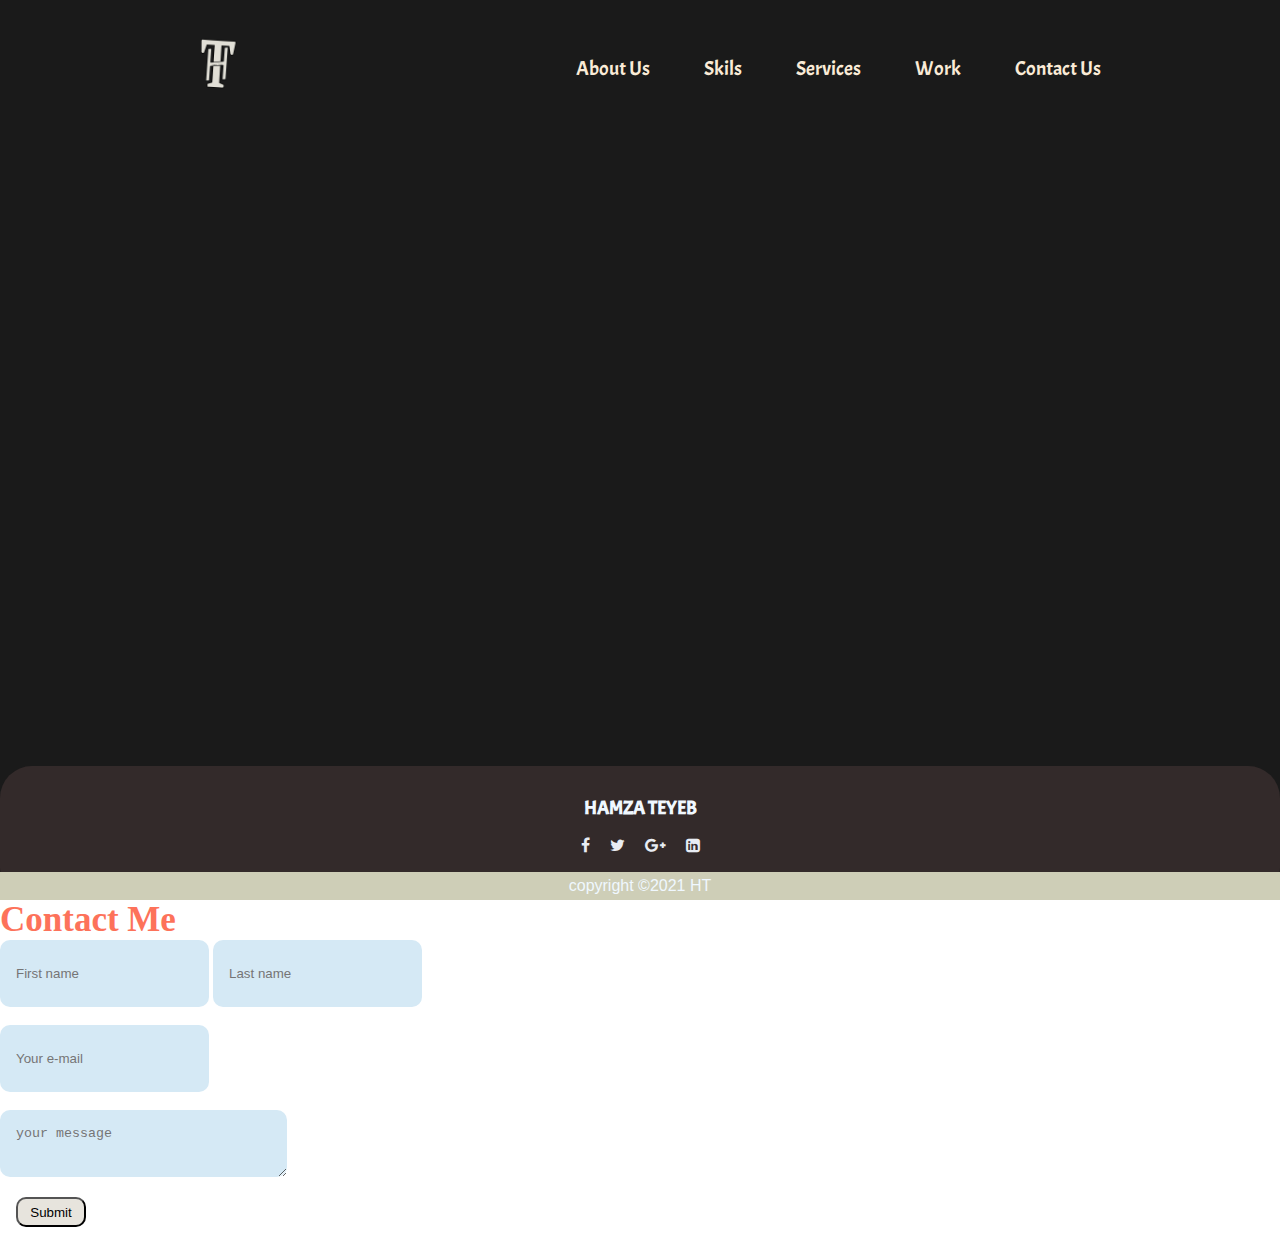
<file: contact.html>
<!DOCTYPE html>
<html lang="en">
<head>
    <meta charset="UTF-8">
    <meta http-equiv="X-UA-Compatible" content="IE=edge">
    <meta name="viewport" content="width=device-width, initial-scale=1.0">
    <title>Hamza Teyeb</title>
    <link rel="stylesheet" href="style.css">
    <link rel="stylesheet" href="https://cdnjs.cloudflare.com/ajax/libs/font-awesome/4.7.0/css/font-awesome.min.css">
</head>
<body>
    <section class="hero">
        <nav>
            <img src="LOGOHAMZATEYEBTH.png" alt="" class="logo">
            <ul>
                <li><a href="index.html">About Us</a></li>
                <li><a href="skils.html">Skils</a></li>
                <li><a href="service.html">Services</a></li>
                <li><a href="work.html">Work</a></li>
                <li><a href="#">Contact Us</a></li>

            </ul>
        </nav>
       
    </section>
        <h4><B> Contact Me</B></h4>
 
    <form class="block">
        <input class="cadre" type="text" placeholder="First name">
        <input class="cadre" type="text" placeholder="Last name"><br>
        <br>
        <input  class="cadre" type="email" name="" id="" placeholder="Your e-mail"><br>
        <br>
        <textarea class="cadre" name="" id="" cols="30" rows="15" placeholder="your message"></textarea><br>
        <input class="btn" type="submit" value="Submit">
      </form>

    <footer>
        <div class="footer-content">
            <h3>HAMZA TEYEB</h3>
            <ul class="social">
                <li><a href="https://www.facebook.com/hamza.mizoo.984"><i class="fa fa-facebook"></i></a></li>
                <li><a href="#"><i class="fa fa-twitter"></i></a></li>
                <li><a href="#"><i class="fa fa-google-plus"></i></a></li>
                <li><a href="#"><i class="fa fa-linkedin-square"></i></a></li>
            </ul>
        </div>
        <div class="footer-bottom">
            <p>copyright &copy;2021 HT</p>

        </div>
    </footer>


</body>
</html>
</file>
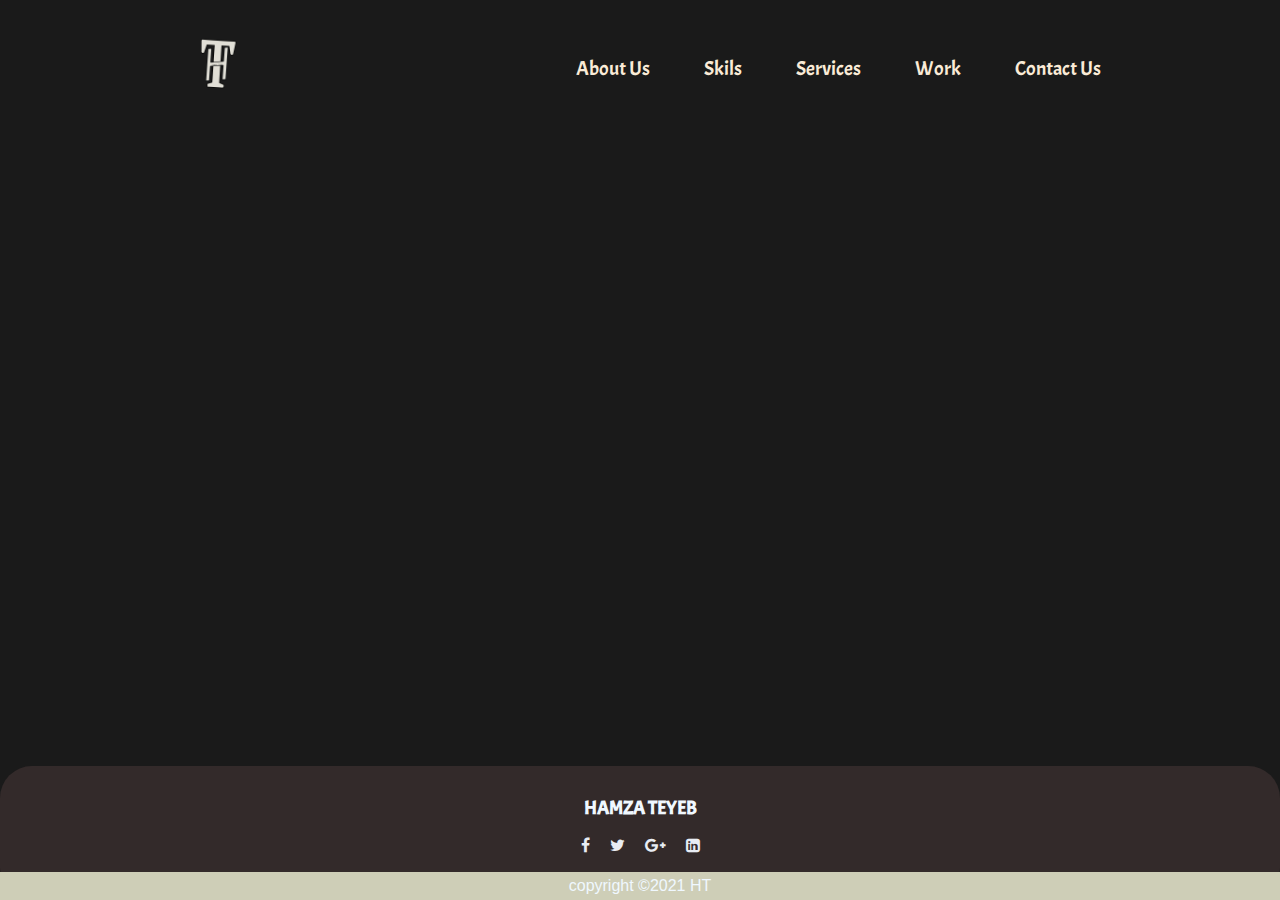
<file: service.html>
<!DOCTYPE html>
<html lang="en">
<head>
    <meta charset="UTF-8">
    <meta http-equiv="X-UA-Compatible" content="IE=edge">
    <meta name="viewport" content="width=device-width, initial-scale=1.0">
    <title>Hamza Teyeb</title>
    <link rel="stylesheet" href="style.css">
    <link rel="stylesheet" href="https://cdnjs.cloudflare.com/ajax/libs/font-awesome/4.7.0/css/font-awesome.min.css">
</head>
<body>
    <section class="hero">
        <nav>
            <img src="LOGOHAMZATEYEBTH.png" alt="" class="logo">
            <ul>
                <li><a href="index.html">About Us</a></li>
                <li><a href="skils.html">Skils</a></li>
                <li><a href="#">Services</a></li>
                <li><a href="work.html">Work</a></li>
                <li><a href="contact.html">Contact Us</a></li>

            </ul>
        </nav>
        
    </section>

    <footer>
        <div class="footer-content">
            <h3>HAMZA TEYEB</h3>
            <ul class="social">
                <li><a href="#"><i class="fa fa-facebook"></i></a></li>
                <li><a href="#"><i class="fa fa-twitter"></i></a></li>
                <li><a href="#"><i class="fa fa-google-plus"></i></a></li>
                <li><a href="#"><i class="fa fa-linkedin-square"></i></a></li>
            </ul>
        </div>
        <div class="footer-bottom">
            <p>copyright &copy;2021 HT</p>

        </div>

    
</body>
</html>
</file>
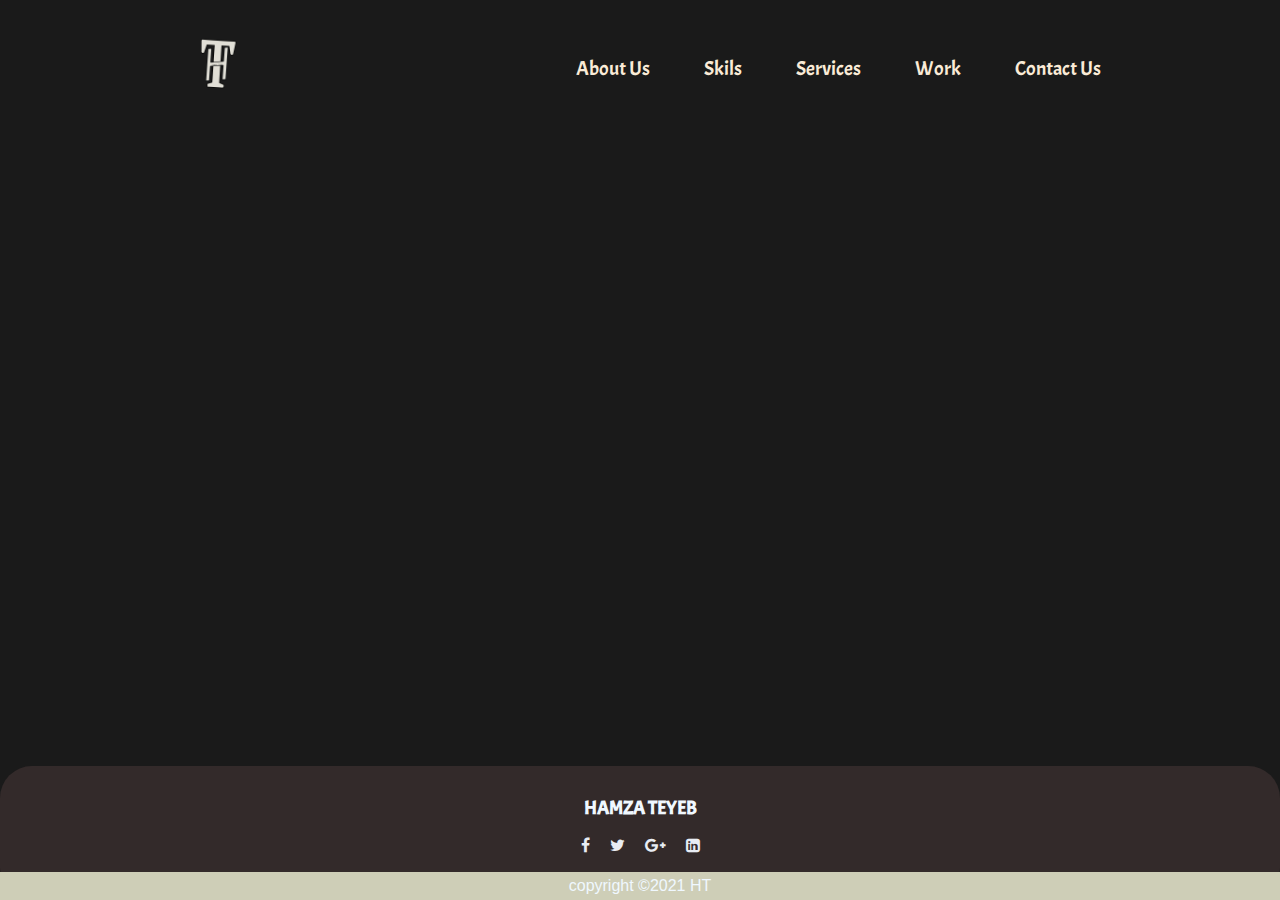
<file: skils.html>
<!DOCTYPE html>
<html lang="en">
<head>
    <meta charset="UTF-8">
    <meta http-equiv="X-UA-Compatible" content="IE=edge">
    <meta name="viewport" content="width=device-width, initial-scale=1.0">
    <title>Hamza Teyeb</title>
    <link rel="stylesheet" href="style.css">
    <link rel="stylesheet" href="https://cdnjs.cloudflare.com/ajax/libs/font-awesome/4.7.0/css/font-awesome.min.css">
</head>
<body>
    <section class="hero">
        <nav>
            <img src="LOGOHAMZATEYEBTH.png" alt="" class="logo">
            <ul>
                <li><a href="index.html">About Us</a></li>
                <li><a href="#">Skils</a></li>
                <li><a href="service.html">Services</a></li>
                <li><a href="work.html">Work</a></li>
                <li><a href="contact.html">Contact Us</a></li>

            </ul>
        </nav>
        
    </section>

    <footer>
        <div class="footer-content">
            <h3>HAMZA TEYEB</h3>
            <ul class="social">
                <li><a href="#"><i class="fa fa-facebook"></i></a></li>
                <li><a href="#"><i class="fa fa-twitter"></i></a></li>
                <li><a href="#"><i class="fa fa-google-plus"></i></a></li>
                <li><a href="#"><i class="fa fa-linkedin-square"></i></a></li>
            </ul>
        </div>
        <div class="footer-bottom">
            <p>copyright &copy;2021 HT</p>

        </div>


    
</body>
</html>
</file>
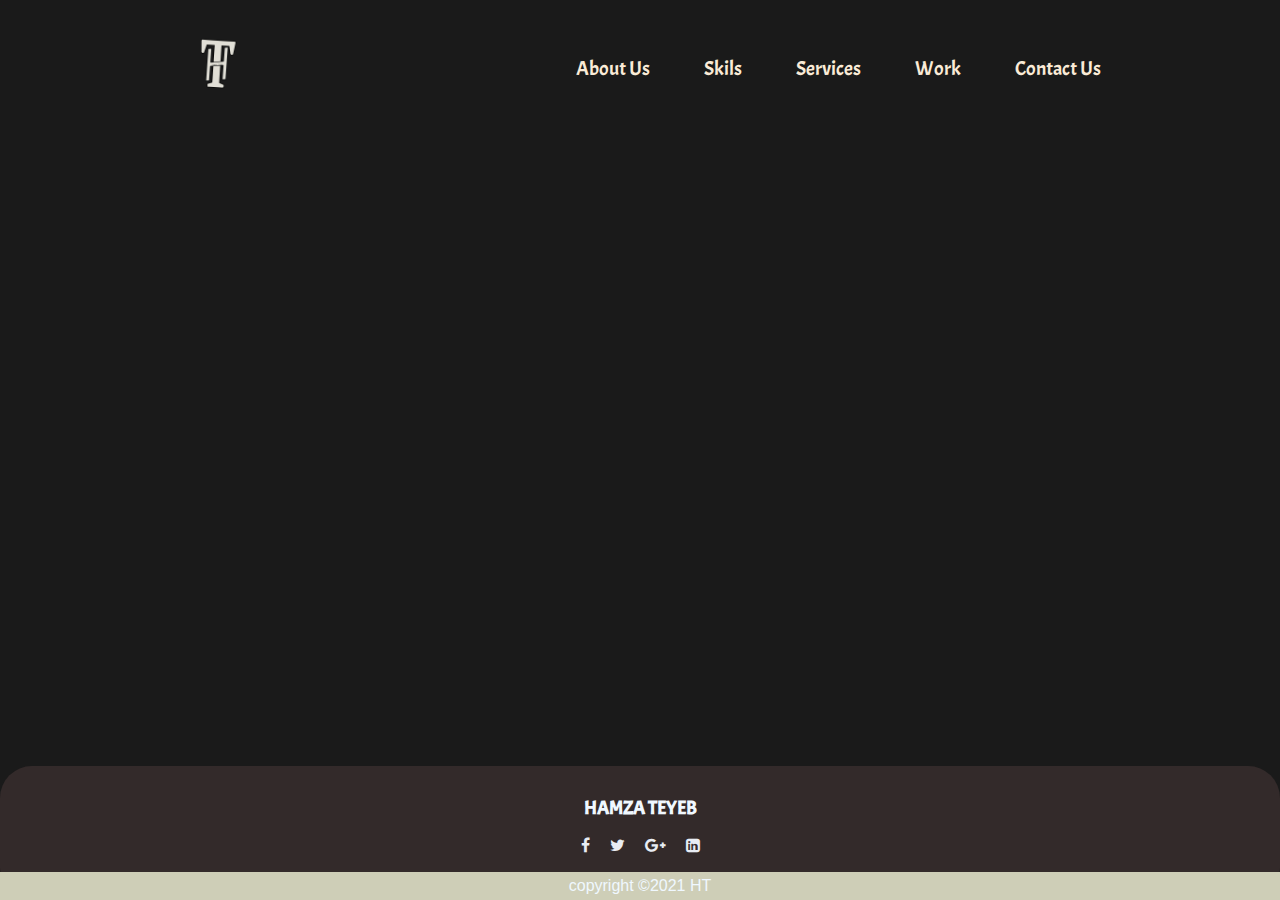
<file: work.html>
<!DOCTYPE html>
<html lang="en">
<head>
    <meta charset="UTF-8">
    <meta http-equiv="X-UA-Compatible" content="IE=edge">
    <meta name="viewport" content="width=device-width, initial-scale=1.0">
    <title>Hamza Teyeb</title>
    <link rel="stylesheet" href="style.css">
    <link rel="stylesheet" href="https://cdnjs.cloudflare.com/ajax/libs/font-awesome/4.7.0/css/font-awesome.min.css">
</head>
<body>
    <section class="hero">
        <nav>
            <img src="LOGOHAMZATEYEBTH.png" alt="" class="logo">
            <ul>
                <li><a href="index.html">About Us</a></li>
                <li><a href="skils.html">Skils</a></li>
                <li><a href="service.html">Services</a></li>
                <li><a href="#">Work</a></li>
                <li><a href="contact.html">Contact Us</a></li>

            </ul>
        </nav>
       
    </section>

    <footer>
        <div class="footer-content">
            <h3>HAMZA TEYEB</h3>
            <ul class="social">
                <li><a href="#"><i class="fa fa-facebook"></i></a></li>
                <li><a href="#"><i class="fa fa-twitter"></i></a></li>
                <li><a href="#"><i class="fa fa-google-plus"></i></a></li>
                <li><a href="#"><i class="fa fa-linkedin-square"></i></a></li>
            </ul>
        </div>
        <div class="footer-bottom">
            <p>copyright &copy;2021 HT</p>

        </div>
    </footer>


</body>
</html>
</file>
<file: style.css>
@import url('https://fonts.googleapis.com/css2?family=Poppins:ital,wght@0,100;0,400;0,500;0,700;1,100;1,200;1,300;1,400;1,500;1,600&family=Ubuntu:ital,wght@0,500;0,700;1,400&display=swap');
@import url('https://fonts.googleapis.com/css2?family=Acme&family=Imperial+Script&family=Lobster&family=M+PLUS+Code+Latin&family=Overpass:wght@200&family=Twinkle+Star&display=swap');
@import url('https://fonts.googleapis.com/css2?family=Acme&family=Imperial+Script&family=Lobster&family=M+PLUS+Code+Latin&family=Overpass:wght@200&family=Source+Serif+Pro:ital,wght@0,400;1,300;1,400&family=Twinkle+Star&display=swap');

*{
    margin: 0;
    padding: 0
}
.hero{
    height: 100vh;
    width: 100vw;
    background-color: #1a1a1a;

}
.logo{
    width: 120px;
    height: auto;
    cursor: pointer;
}
nav{
    display: flex;
    align-items: center;
    justify-content:space-between ;
    padding-top: 35px;
    padding-left: 12%;
    padding-right: 12%;
    position: relative;
    z-index: 5;
}
nav ul li{
    list-style: none;
    display: inline-block;
    padding: 0px 25px;
    z-index: 7;

}
nav ul li a{
    text-decoration: none;
    color: antiquewhite;
    font-weight: 500;
    font-size: 20px;
    font-family: 'Acme', sans-serif;
}
nav ul li a:hover{
    color: aqua;
    transition: .3s;
}

.main-text{
    position: absolute;
    top: 50%;
    left: 12%;
    transform: translateY(-50%);
}
.main-text h1{
    font-size: 100px;
    color: #3c3c3c;
    font-weight: 800;
    line-height: 170px;

}
.main-text h2{
    font-size: 60px;
    color: #413939;
    font-family: 'Source Serif Pro', serif;
}
span{
    color: white;
    letter-spacing: 2px;

}
.main-text p{
     color: blanchedalmond;
     font-weight: 500;
     font-size: 22px;
     letter-spacing: 1px;
     margin: 40px 0px;   
}
button{
    width: 160px;
    padding: 12px 10px;
    border: none;
    color: #413939;
    font-size: 18px;
    letter-spacing: 1px;
    border-radius: 5px;
    cursor: pointer;
}
button:hover{
    color: rgb(68, 215, 235);
}
.main-img{
    position: absolute;
    width: 58%;
    height: 95%;
    bottom: 0;
    right: 0;
    text-align: right ;
}
.main-img img{
    height: 100%;
    
}

footer{
    position: absolute;
    bottom: 0;
    background-color: rgb(51, 42, 42);
    height: auto;
    width: 100vw;
    padding-top: 30px;
    border-radius: 2rem 2rem ;
    color: aliceblue;
    font-family: 'Lucida Sans', 'Lucida Sans Regular', 'Lucida Grande', 'Lucida Sans Unicode', Geneva, Verdana, sans-serif;
}
.footer-content{
    display:  flex;
    align-items: center;
    justify-content: center;
    flex-direction: column;
    text-align: center;
    font-family:  'Acme', sans-serif;
    
}
.social{
    list-style: none;
    display: flex;
    align-items: center;
    justify-content: center;
    margin: 1rem 0 1rem 0;
    
}
.social li{
    margin: 0 10px;
}
.social a {
    text-decoration: none;
    color: azure;
}
.social a i{
    font-size: 1rem;
    color: rgb(232, 236, 243);
}
.social a:hover i{
    color: aqua;
}
.footer-bottom{
    background: rgb(206, 206, 183);
    width: 100vw;
    padding: 5px 0;
    text-align: center;
}
.block .cadre{
    background: rgb(213, 233, 245);
    border: none;
    height: 35px;
    padding: 1rem;
    border-radius: 10px;
}
.block .btn{
    background: rgb(231, 228, 221);
    height: 30px;
    width: 70px;
    border-radius: 10px;
    margin: 1rem;
}

.block .btn:hover{
    color: rgb(247, 223, 215);
}
   
h4{
       font-size: 35px;
       color: rgb(253, 114, 90);
   }
</file>
